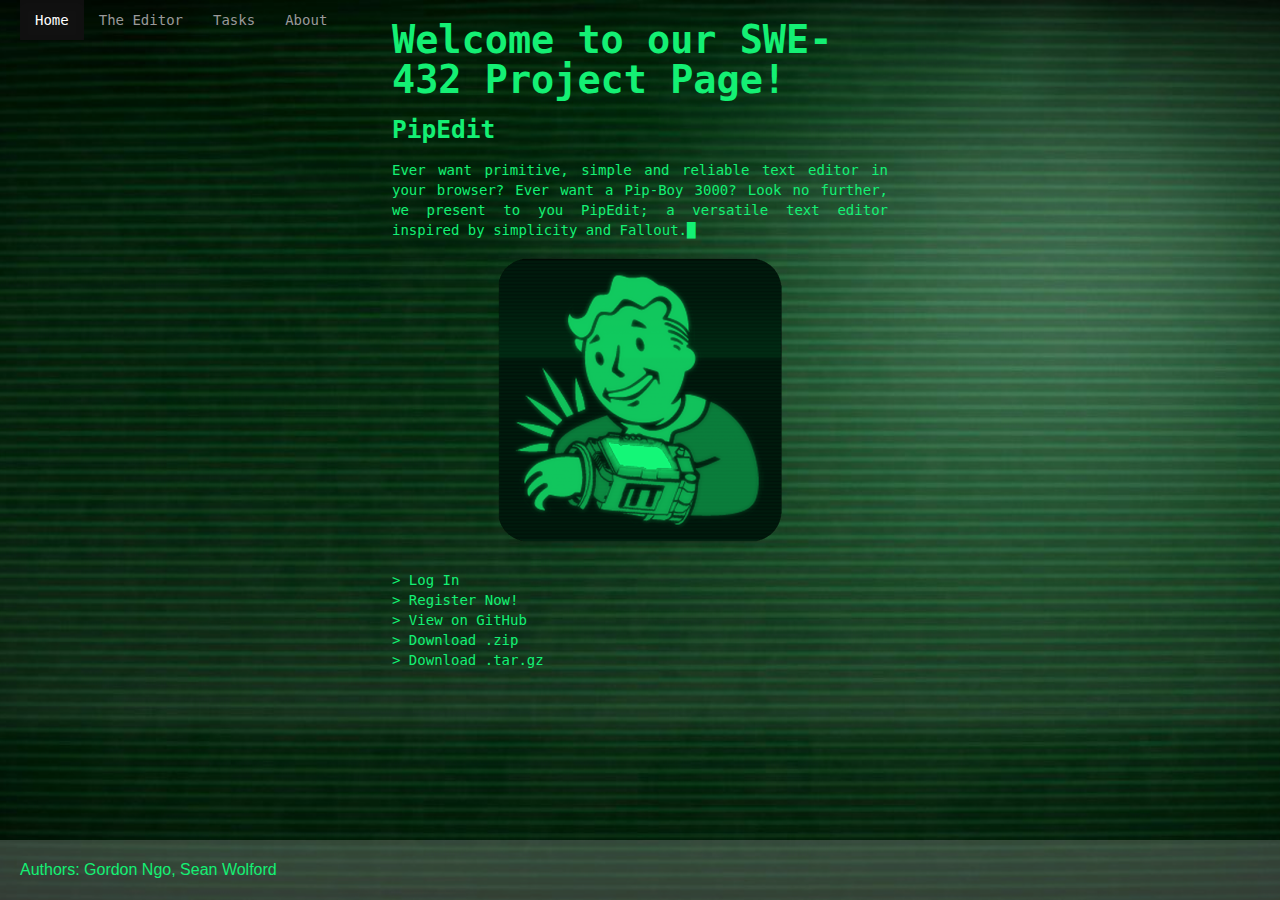
<file: index.html>
<!DOCTYPE HTML>
<html lang="en">

	<head>

		<meta charset="UTF-8">

		<!-- Description for your page. Shouldn't be longer then 200 characters -->
		<meta name="description"
		content="Static skeleton page for SWE Project done in tutorial format"/>

		<!-- Keywords are used to define your content for search engines. Shouldn't be longer then 1,000 characters -->
		<meta name="keywords"
		content="html5 tutorial, gmu swe432, html5"/>

		<!-- Defines how search engines should index your content.
		index / noindex : indicates if search engines should index the page
		follow / nofollow : indicates if hyperlinks should be followed and indexed
		archive / noarchive : indicates whether the page should be archived-->
		<meta name="robots" content="index,follow"/>

		<!-- References a icon (16 x 16) to associate with your page. Save it in the root directory for IE -->
		<link rel="icon" href="img/terminal.png"/>

		<!-- Defines the location of a style sheet -->
		<!-- Style sheets have replaced HTML styling features from the past -->
		<script   src="https://code.jquery.com/jquery-2.2.4.js"   integrity="sha256-iT6Q9iMJYuQiMWNd9lDyBUStIq/8PuOW33aOqmvFpqI="   crossorigin="anonymous"></script>
		<script type="javascript" src="js/bootstrap.js"></script>

		<link rel="stylesheet" href="stylesheets/bootstrap.css">
		<link rel="stylesheet" href="stylesheets/bootstrap-responsive.css">

		<link rel="stylesheet" href="stylesheets/styles.css"/>

		<!-- You must have a title for your page that should be about 16 characters long -->
		<title>SWE-432</title>

	</head>

	<body>
		<div class="container-fluid">
			<nav class="navbar navbar-inverse">
			  	<ul class="nav navbar-nav">
			    	<li class="nav-item active">
			      		<a class="nav-link" href="index.html">Home</a>
			    	</li>
			    	<li class="nav-item">
			      		<a class="nav-link" href="ide.html">The Editor</a>
				    </li>
				    <li class="nav-item">
				      	<a class="nav-link" href="tasks.html">Tasks</a>
				    </li>
				    <li class="nav-item">
				      	<a class="nav-link" href="about.html">About</a>
				    </li>
			  	</ul>
			</nav>
			<div class="content">
				<h1>Welcome to our SWE-432 Project Page!</h1>
				<h3>PipEdit</h3>
				<p>
					Ever want primitive, simple and reliable text editor in your browser? Ever want a Pip-Boy 3000?
					Look no further, we present to you PipEdit; a versatile text editor inspired by simplicity and Fallout.█
				</p>
			</div>

			<div class="section-img">
				<img src="img/pipboy.png" class="img">
			</div>

			<div class="content">
				<br>
				<p>
					<a href="login.html" >> Log In</a>
					<br>
					<a href="signup.html" >> Register Now!</a>
					<br>
					<a href="https://github.com/gcwngo/mygittutorial" >> View on GitHub</a>
					<br>
					<a href="https://github.com/gcwngo/mygittutorial/zipball/master" >> Download .zip</a>
					<br>
					<a href="https://github.com/gcwngo/mygittutorial/tarball/master" >> Download .tar.gz</a>
				</p>
			</div>
		</div>
		<footer class="footer">
      <div class="container-fluid">
        <span>Authors: Gordon Ngo, Sean Wolford</span>
      </div>
    </footer>
	</body>
</html>
</file>
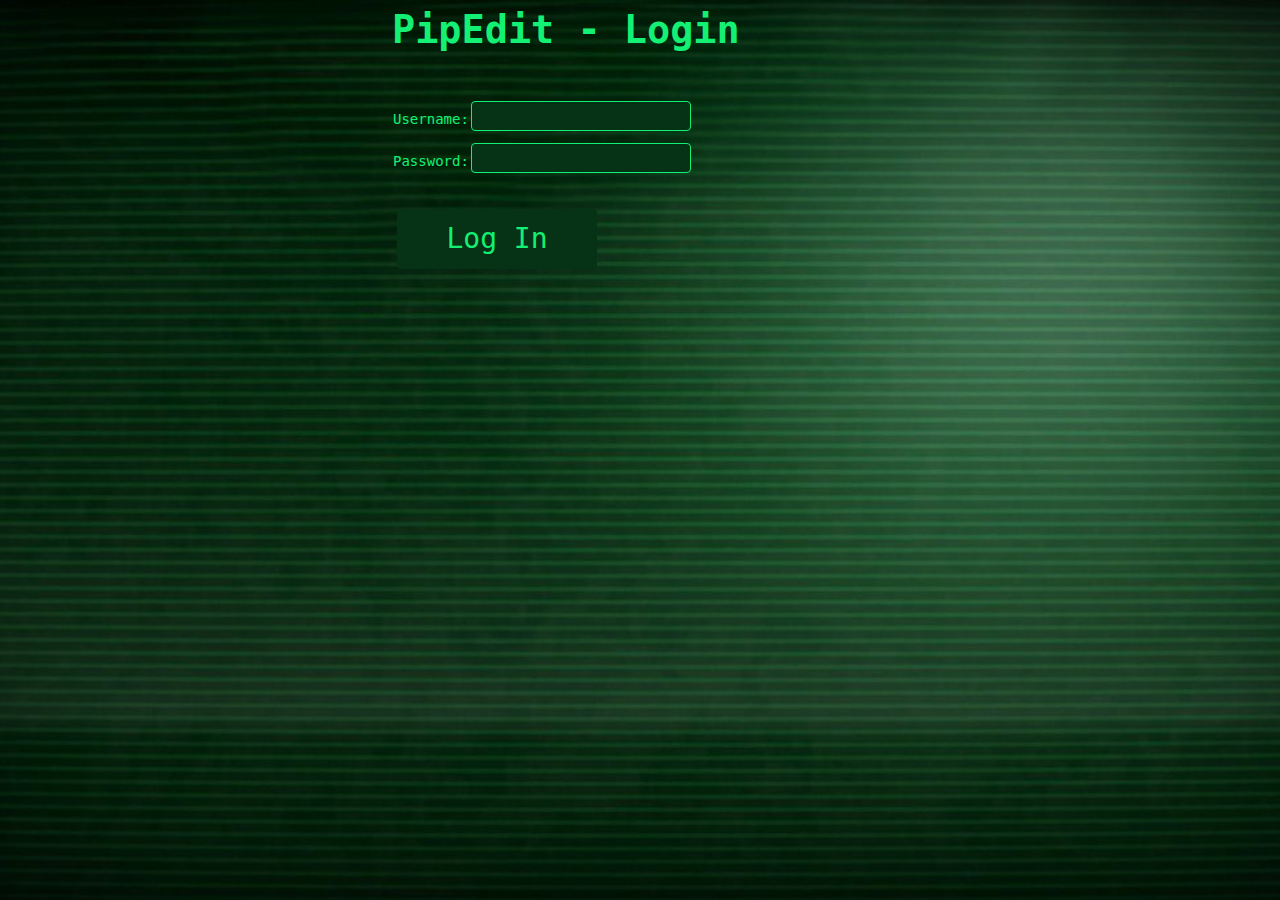
<file: login.html>
<!DOCTYPE HTML>

<!--Gordon Ngo SWE-432 HW1 -->
<!--This submission was done separately for the sole purpose of refreshing knowledge of HTML/CSS and practice, disregard for actual submission-->

<html lang="en">

	<head>

	<meta charset="UTF-8">

	<!-- Description for your page. Shouldn't be longer then 200 characters -->
	<meta name="description"
	content="Static skeleton page for SWE Project done in tutorial format"/>

	<!-- Keywords are used to define your content for search engines. Shouldn't be longer then 1,000 characters -->
	<meta name="keywords"
	content="html5 tutorial, gmu swe432, html5"/>

	<!-- Defines how search engines should index your content.
	index / noindex : indicates if search engines should index the page
	follow / nofollow : indicates if hyperlinks should be followed and indexed
	archive / noarchive : indicates whether the page should be archived-->
	<meta name="robots" content="index,follow"/>

	<!-- References a icon (16 x 16) to associate with your page. Save it in the root directory for IE -->
	<link rel="icon" href="img/terminal.png"/>

	<!-- Defines the location of a style sheet -->
	<!-- Style sheets have replaced HTML styling features from the past -->
	<script   src="https://code.jquery.com/jquery-2.2.4.js"   integrity="sha256-iT6Q9iMJYuQiMWNd9lDyBUStIq/8PuOW33aOqmvFpqI="   crossorigin="anonymous"></script>
	<script type="javascript" src="js/bootstrap.js"></script>

	<link rel="stylesheet" href="stylesheets/bootstrap.css">
	<link rel="stylesheet" href="stylesheets/bootstrap-responsive.css">

	<link rel="stylesheet" href="stylesheets/styles.css"/>

	<!-- You must have a title for your page that should be about 16 characters long -->
	<title>Login</title>

	</head>

<body>
	<div class="container-fluid">
		<div class="content">
			<h1>PipEdit - Login</h1>
			<br>
	    <br>
	    <form action="ide.html">
	      <table class="login-table">
	        <tr>
	          <th><label>Username:</label></th>
	          <th><input type="text"></th>
	        </tr>
	        <tr>
	          <th><label>Password:</label></th>
	          <th><input type="password"></th>
	        </tr>
	       </table>
	       <br>
	          <button class="button" style="vertical-align:middle" type="submit"> <span>Log In</span></button>
	     </form>

	   </div>
	</div>
 </body>




</html>
</file>
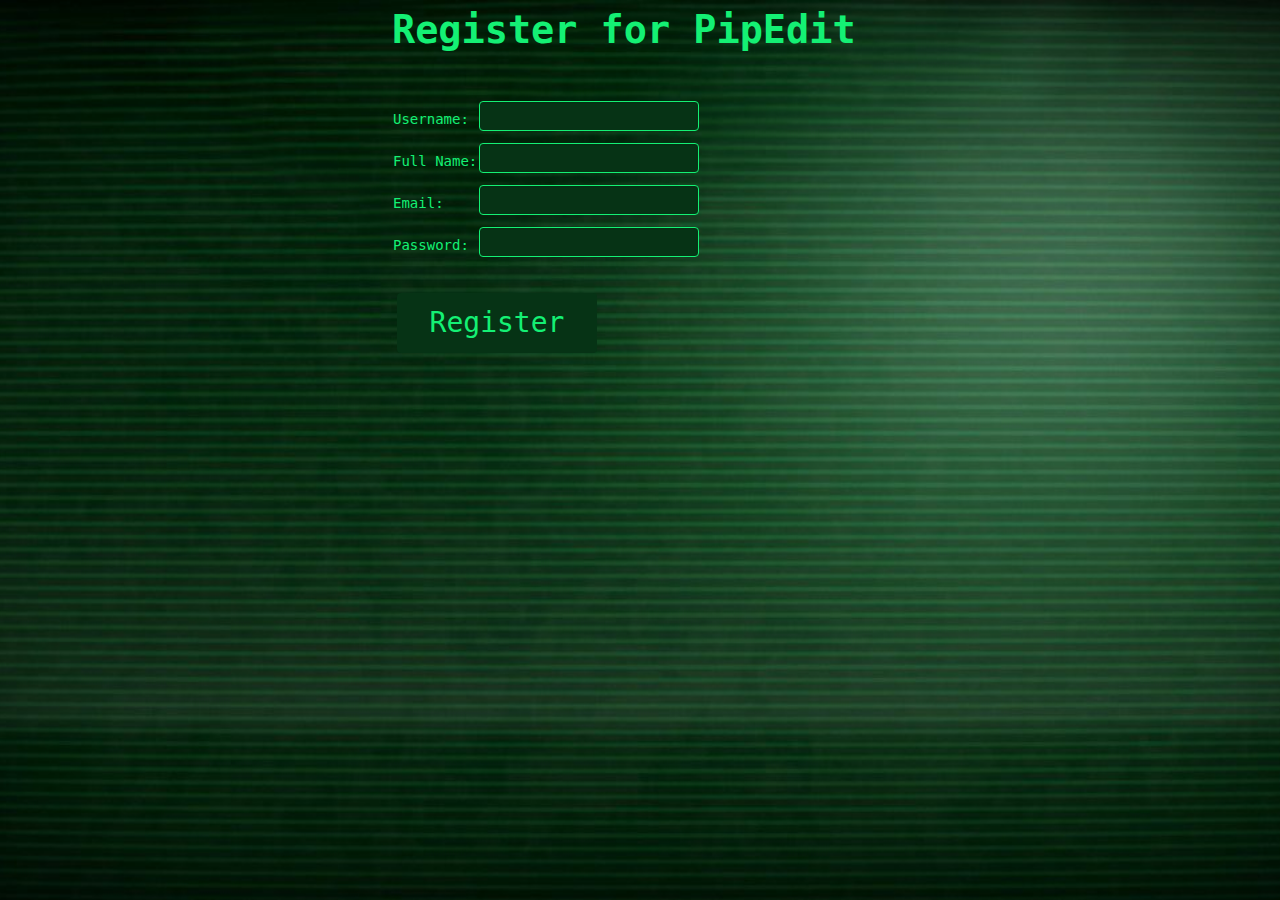
<file: signup.html>
<!DOCTYPE HTML>

<!--Gordon Ngo SWE-432 HW1 -->
<!--This submission was done separately for the sole purpose of refreshing knowledge of HTML/CSS and practice, disregard for actual submission-->

<html lang="en">

	<head>

	<meta charset="UTF-8">

	<!-- Description for your page. Shouldn't be longer then 200 characters -->
	<meta name="description"
	content="Static skeleton page for SWE Project done in tutorial format"/>

	<!-- Keywords are used to define your content for search engines. Shouldn't be longer then 1,000 characters -->
	<meta name="keywords"
	content="html5 tutorial, gmu swe432, html5"/>

	<!-- Defines how search engines should index your content.
	index / noindex : indicates if search engines should index the page
	follow / nofollow : indicates if hyperlinks should be followed and indexed
	archive / noarchive : indicates whether the page should be archived-->
	<meta name="robots" content="index,follow"/>

	<!-- References a icon (16 x 16) to associate with your page. Save it in the root directory for IE -->
	<link rel="icon" href="img/terminal.png"/>

	<!-- Defines the location of a style sheet -->
	<!-- Style sheets have replaced HTML styling features from the past -->
	<script   src="https://code.jquery.com/jquery-2.2.4.js"   integrity="sha256-iT6Q9iMJYuQiMWNd9lDyBUStIq/8PuOW33aOqmvFpqI="   crossorigin="anonymous"></script>
	<script type="javascript" src="js/bootstrap.js"></script>

	<link rel="stylesheet" href="stylesheets/bootstrap.css">
	<link rel="stylesheet" href="stylesheets/bootstrap-responsive.css">

	<link rel="stylesheet" href="stylesheets/styles.css"/>

	<!-- You must have a title for your page that should be about 16 characters long -->
	<title>Sign Up</title>

	</head>

<body>
	<div class="container-fluid">
		<div class="content">
			<h1>Register for PipEdit</h1>
			<br>
	    <br>
	    <form action="index.html">
	      <table class="registration-table">
	        <tr>
	          <th><label>Username:</label></th>
	          <th><input type="text"></th>
	        </tr>
	        <tr>
	          <th><label>Full Name:</label></th>
	          <th><input type="text"></th>
	        </tr>
	        <tr>
	          <th><label>Email:</label></th>
	          <th><input type="email" pattern="[A-Za-z]@.[a-z]"></th>
	        </tr>
	        <tr>
	          <th><label>Password:</label></th>
	          <th><input type="password"></th>
	        </tr>
	       </table>
	       <br>
	          <button class="button" style="vertical-align:middle" type="submit"> <span>Register</span></button>
	     </form>

	   </div>
	</div>
 </body>




</html>
</file>
<file: stylesheets/styles.css>
html {
  background: url('../img/bg-term.png') no-repeat center center fixed;
  -webkit-background-size: cover;
  -moz-background-size: cover;
  -o-background-size: cover;
  background-size: cover;

}

h1 {
  text-align: left;
  font-style: normal;
  font-family: "Lucida Console", monospace;
  color: #14F074;
}

a, u {
    text-decoration: none;
    font-family: "Lucida Console", monospace;
    color: #14F074;
}

body {
  background-color: transparent;
}
/*.body {
    background-image: url("img/bg-term.png");
    background-color: #cccccc;
    -webkit-filter: blur(3px);
    -moz-filter: blur(3px);
    -o-filter: blur(3px);
    -ms-filter: blur(3px);
}*/


input {
  text-decoration: none !important;
  border-color: #14F074 !important;
  font-family: "Lucida Console", monospace !important;
  background-color: #063315 !important;
  color: #14F074 !important;
}

.registration-table{
  border-style: none;
}

.login-table{
  border-style: none;
}

.table-auth {
    border-collapse: collapse;
    table-layout: fixed;
    text-align: center;
    table, th, td {
      border: 1px solid black;
    }
}

.section-img{
	padding-left: 25%;
	padding-right: 25%;
  filter: grayscale(0%), drop-shadow(2px);
  transition: -webkit-transform 1s, filter 1s, opacity 1s, background 1s, width 1s, height 1s, font-size 1s;
}

.section-img:hover {
  filter: grayscale(100%);
  transition: -webkit-transform 1s, filter 1s, opacity 1s, background 1s, width 1s, height 1s, font-size 1s;
}

.img {
  display: block;
  margin: 0 auto;
}

.content {
	z-index: 100000;
	justify-content: center;
	padding-left: 30%;
	padding-right: 30%;
  text-align: justify;
  font-family: "Lucida Console", monospace;
  color: #14F074;
}

.register {
  padding-top: 100px;
  padding-bottom: 10px;
  padding-left: 25%;
}

/*css animated button*/

.button {
  display: inline-block;
  border-radius: 4px;
  background-color: #063315;
  border: none;
  color: #14F074;
  font-family: "Lucida Console", monospace;
  text-align: center;
  font-size: 28px;
  padding: 20px;
  width: 200px;
  transition: all 0.5s;
  cursor: pointer;
  margin: 5px;
}

.button span {
  cursor: pointer;
  display: inline-block;
  position: relative;
  transition: 0.5s;
}

.button span:after {
  content: '>';
  position: absolute;
  opacity: 0;
  top: 0;
  left: 20px;
  transition: 0.5s;
}

.button:hover span {
  padding-left: 25px;
}

.button:hover span:after {
  opacity: 1;
  left: 0;
}

.footer{
  color: #14F074;
  font-size: 16px;
  position: absolute;
  bottom: 0;
  width: 100%;
  /* Set the fixed height of the footer here */
  height: 60px;
  line-height: 60px;
  /* Vertically center the text there */
  background-color: rgba(255,255,255,0.2);
}
</file>
